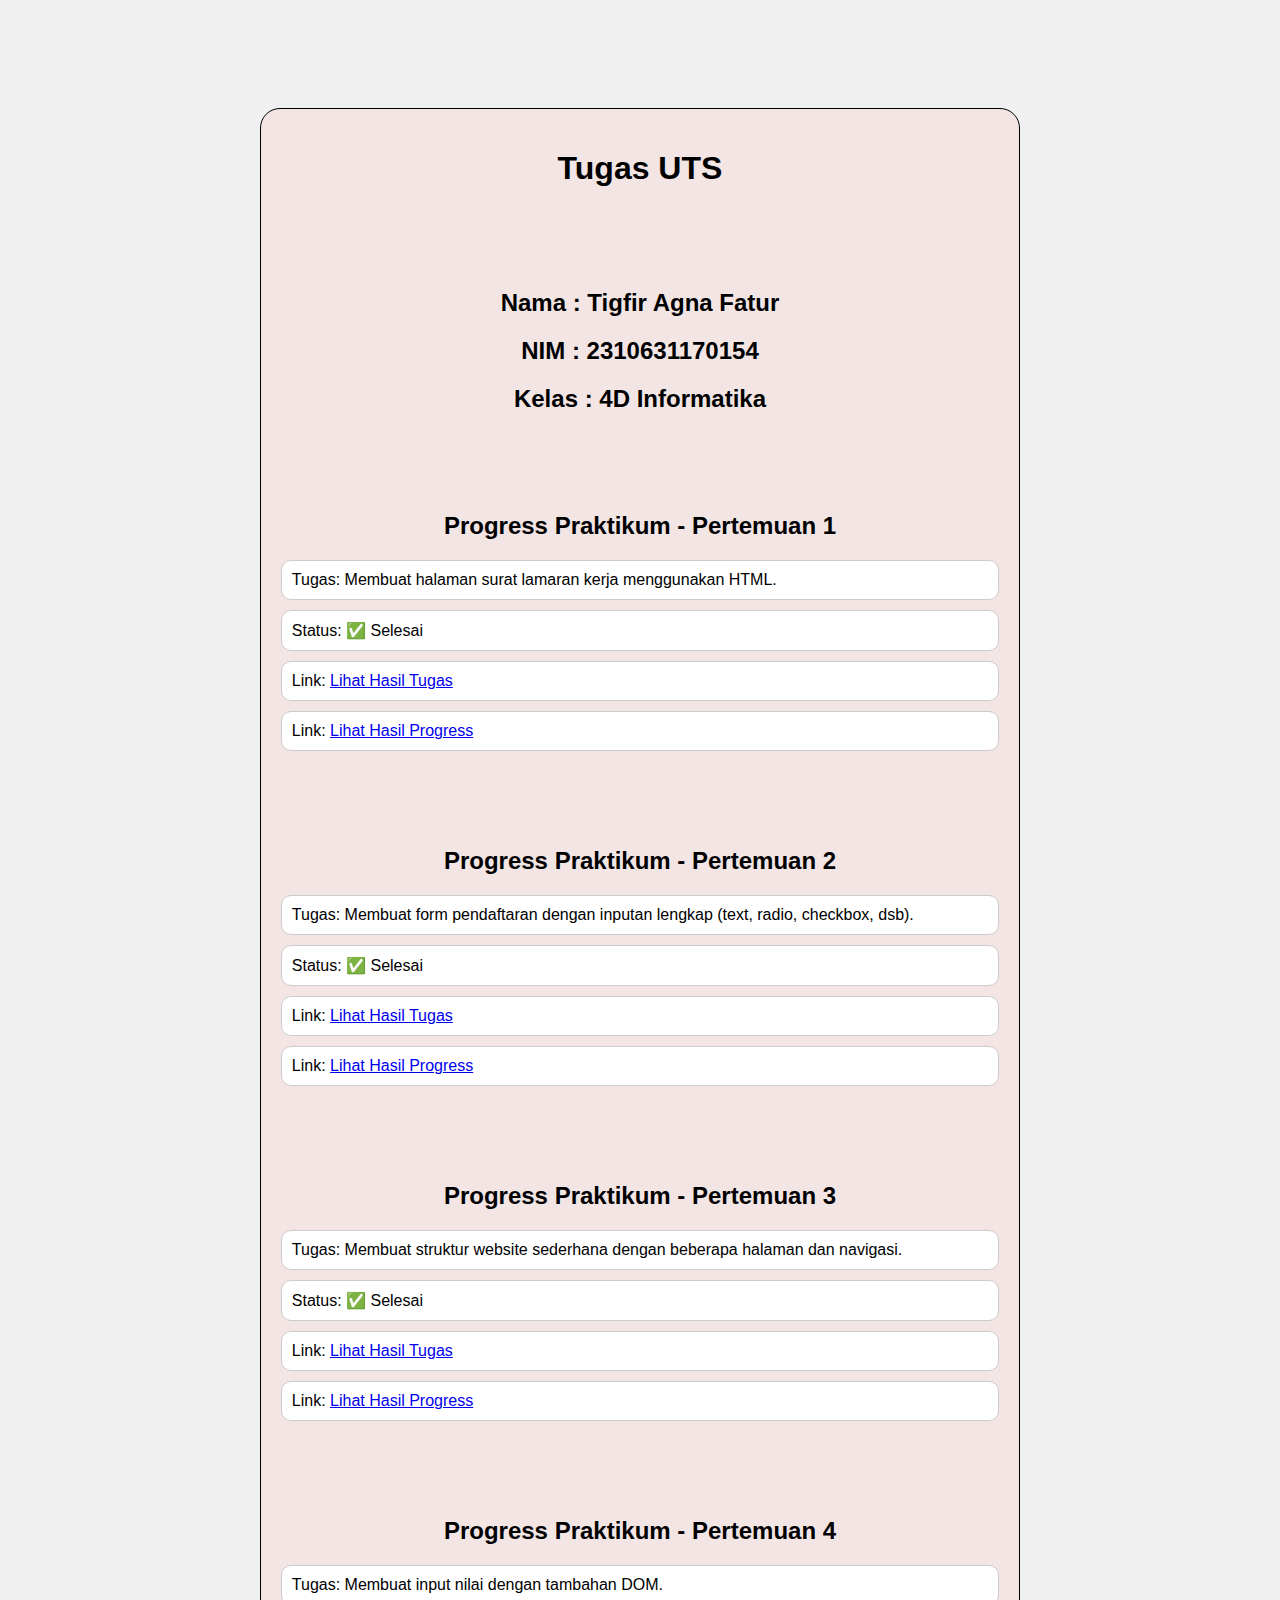
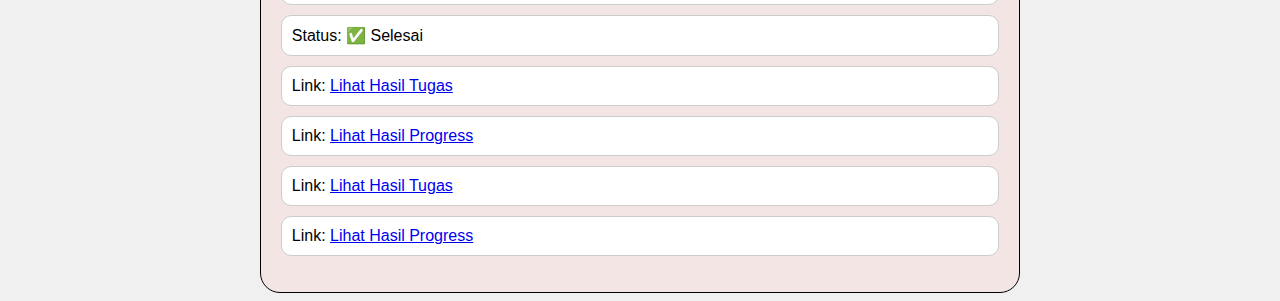
<file: index.html>
<!DOCTYPE html>
<html lang="en">
<head>
    <meta charset="UTF-8">
    <meta name="viewport" content="width=device-width, initial-scale=1.0">
    <title>Document</title>
    <style>
        body {
            background-color: #f0f0f0;
            font-family: Arial, sans-serif;
            justify-content: center;
            display: flex;
            align-items: center;
        }

        .judul {
            color: black;
        }
        
        .container {
            margin-top: 100px;
            background-color: #f2e5e4;
            border: 1px solid black;
            border-radius: 20px;
            width: 60%;
        }

        .head-conteiner {
            padding: 20px;
            text-align: center;
        }

        .identitas {
            padding: 20px;
            text-align: center;
            margin-top: 20px;   
        }   

        .list-tugas {
            padding: 20px;
            text-align: center;
            margin-top: 20px;   
        }

        .list-tugas ul {
            list-style-type: none;
            padding: 0;    
            gap: 15px;
            display: flex;
            flex-direction: column;
            align-items: center;
        }

        .progress {
            padding: 20px;
            margin-top: 20px;
        }

        .progress h2 {
            text-align: center;
        }

        .progress ul {
            list-style-type: none;
            padding-left: 0;
            display: flex;
            flex-direction: column;
            gap: 10px;
        }

        .progress ul li {
            background-color: #ffffff;
            border: 1px solid #ccc;
            border-radius: 10px;
            padding: 10px;
        }
    </style>
</head>
<body>
    <div class="container">   
        <div class="head-conteiner"> 
            <h1 class="judul">Tugas UTS</h1>
        </div>

        <div class="identitas">
            <h2>Nama : Tigfir Agna Fatur</h2>
            <h2>NIM : 2310631170154</h2>
            <h2>Kelas : 4D Informatika</h2>
        </div>

        <div class="progress">
            <h2>Progress Praktikum - Pertemuan 1</h2>
            <ul>
                <li>Tugas: Membuat halaman surat lamaran kerja menggunakan HTML.</li>
                <li>Status: ✅ Selesai</li>
                <li>Link: <a href="./pertemuan-1/lamaran.html">Lihat Hasil Tugas</a></li>
                <li>Link: <a href="./pertemuan-1/index.html">Lihat Hasil Progress</a></li>
            </ul>
        </div>

        <div class="progress">
            <h2>Progress Praktikum - Pertemuan 2</h2>
            <ul>
                <li>Tugas: Membuat form pendaftaran dengan inputan lengkap (text, radio, checkbox, dsb).</li>
                <li>Status: ✅ Selesai</li>
                <li>Link: <a href="./pertemuan-2/form-daftar.html">Lihat Hasil Tugas</a></li>
                <li>Link: <a href="./pertemuan-2/form.html">Lihat Hasil Progress</a></li>
            </ul>
        </div>

        <div class="progress">
            <h2>Progress Praktikum - Pertemuan 3</h2>
            <ul>
                <li>Tugas: Membuat struktur website sederhana dengan beberapa halaman dan navigasi.</li>
                <li>Status: ✅ Selesai</li>
                <li>Link: <a href="./pertemuan-3/tugas/index.html">Lihat Hasil Tugas</a></li>
                <li>Link: <a href="./pertemuan-3/materi/index.html">Lihat Hasil Progress</a></li>
            </ul>
        </div>

        <div class="progress">
            <h2>Progress Praktikum - Pertemuan 4</h2>
            <ul>
                <li>Tugas: Membuat input nilai dengan tambahan DOM.</li>
                <li>Status: ✅ Selesai</li>
                <li>Link: <a href="./pertemuan-6/tugas/index.html">Lihat Hasil Tugas</a></li>
                <li>Link: <a href="./pertemuan-6/internal/index.html">Lihat Hasil Progress</a></li>
                <li>Link: <a href="./pertemuan-6/tugas/index.html">Lihat Hasil Tugas</a></li>
                <li>Link: <a href="./pertemuan-6/kalkulator/index.html">Lihat Hasil Progress</a></li>
            </ul>
        </div>
    </div>
</body>
</html>
</file>
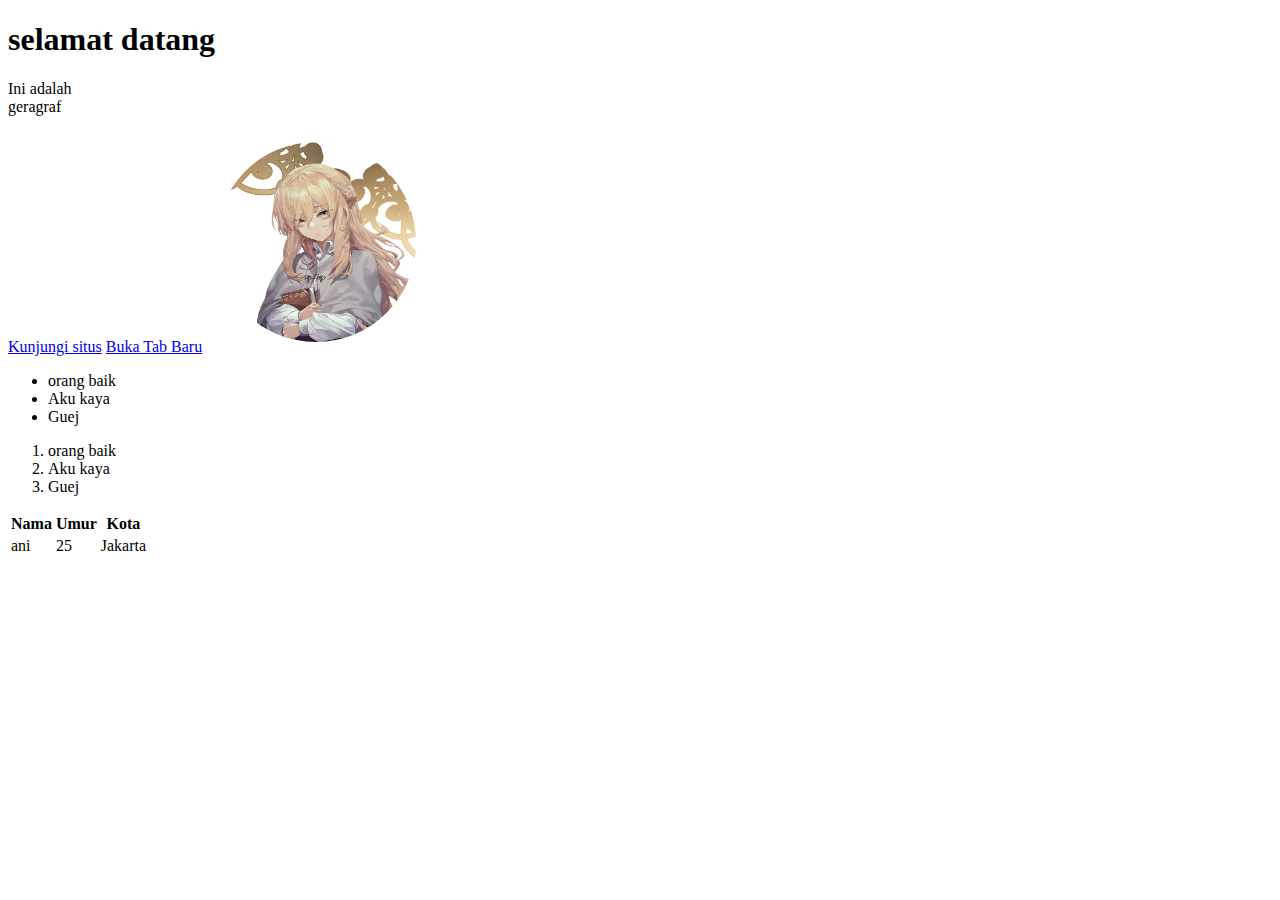
<file: pertemuan-1/index.html>
<!DOCTYPE html>
<html lang="en">
<head>
    <meta charset="UTF-8">
    <meta name="viewport" content="width=device-width, initial-scale=1.0">
    <title>Othinus</title>
</head>
<body>
    <h1>selamat datang</h1>
    <p>Ini adalah <br> geragraf</p>

    <a href="./lamaran.html">Kunjungi situs</a>
    <a href="./lamaran.html">Buka Tab Baru</a>
    <img src="./111233.png" alt="Gambar Othinus" width="200" height="200" style="border-radius: 50%; margin: 10px;"/>
    <ul>
        <li>orang baik</li>
        <li>Aku kaya</li>
        <li>Guej</li>
    </ul>   
    <ol>
        <li>orang baik</li>
        <li>Aku kaya</li>
        <li>Guej</li>
    </ol>
    <table>
        <tr>
            <th>Nama</th>
            <th>Umur</th>
            <th>Kota</th>
        </tr>
        <tr>
            <td>ani</td>
            <td>25</td>
            <td>Jakarta</td>
        </tr>
    </table>
</body>
</html>
</file>
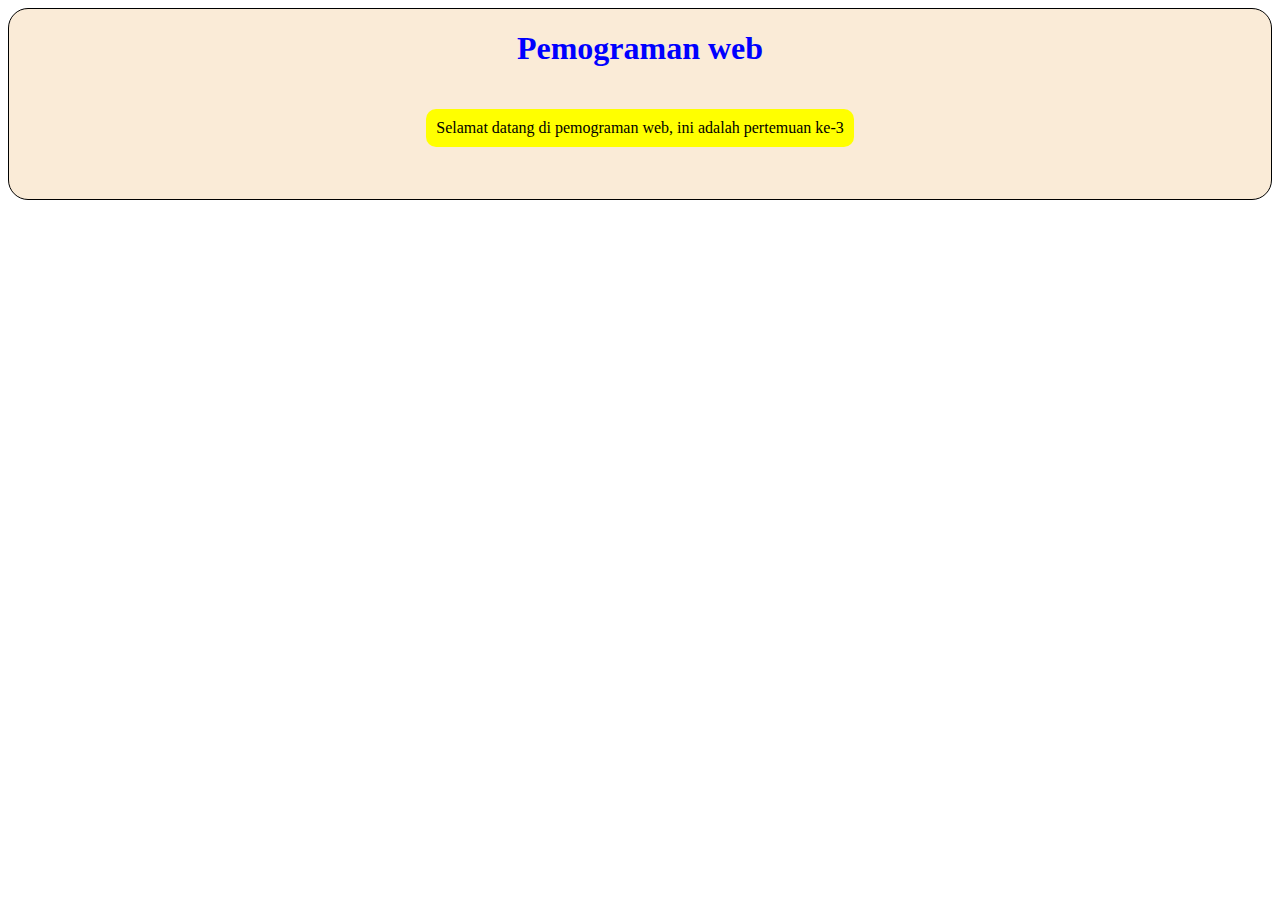
<file: pertemuan-3/materi/index.html>
<!DOCTYPE html>
<html lang="en">
<head>
    <meta charset="UTF-8">
    <meta name="viewport" content="width=device-width, initial-scale=1.0">
    <title>css</title>
    <link rel="stylesheet" href="style.css">
</head>
<body>
    <div class="container">
        
    <h1 class="text-1" style="color: blue;">Pemograman web</h1>
  
    <p class="continer-inner" style="background-color: yellow; padding: 10px; border-radius: 10px; text-align: center;">Selamat datang di pemograman web, ini adalah pertemuan ke-3</p>

    </p>
</div>
</body>
</html>
</file>
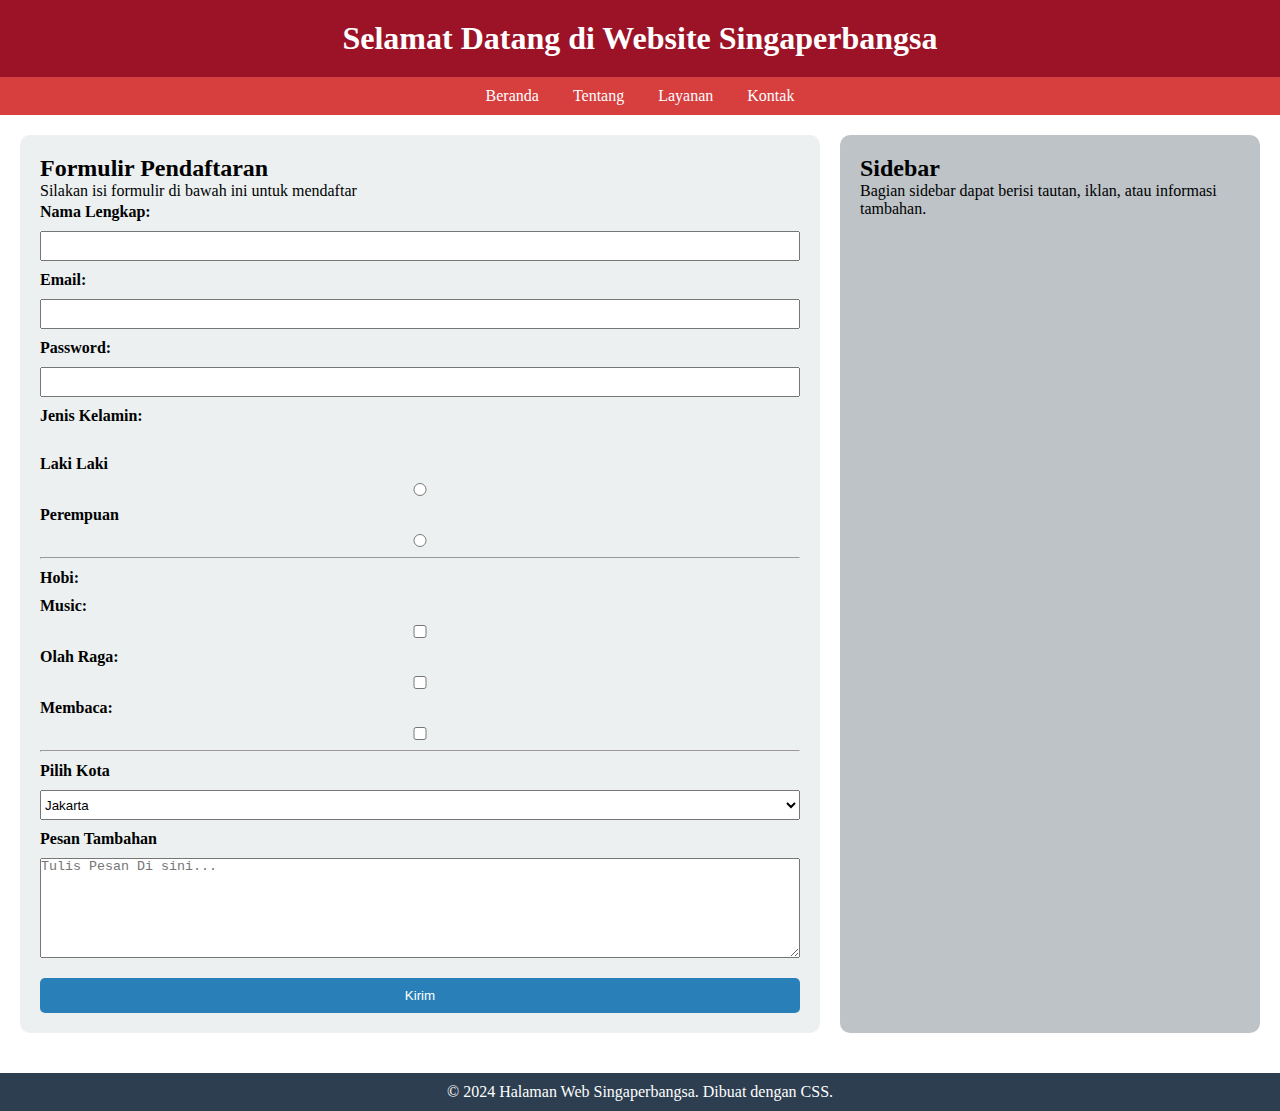
<file: pertemuan-3/tugas/index.html>
<!DOCTYPE html>
<html lang="en">

<head>
    <meta charset="UTF-8">
    <meta name="viewport" content="width=device-width, initial-scale=1.0">
    <title>Document</title>
    <link rel="stylesheet" href="style.css">
</head>

<body>

    <header>
        <h1>Selamat Datang di Website Singaperbangsa</h1>
    </header>

    <nav>
        <ul>
            <li><a href="#">Beranda</a></li>
            <li><a href="#">Tentang</a></li>
            <li><a href="#">Layanan</a></li>
            <li><a href="#">Kontak</a></li>
        </ul>
    </nav>



    <div class="container">
        <section class="content">
            <h2>Formulir Pendaftaran</h2>
            <p style="margin-bottom: 3px;">Silakan isi formulir di bawah ini untuk mendaftar</p>
            <form class="form-conteiner" action="submit">
                <label>Nama Lengkap:</label>
                <input class="text-field" type="text" />
                <label>Email:</label>
                <input class="text-field" type="email" />
                <label>Password:</label>
                <input class="text-field" type="password" />
                <label style="margin-bottom: 20px;">Jenis Kelamin:</label>
                <label>Laki Laki</label>
                <input type="radio" />
                <label>Perempuan</label>
                <input type="radio" />
                <hr>
                <label>Hobi:</label>
                <label>Music:</label>
                <input type="checkbox" />
                <label>Olah Raga:</label>
                <input type="checkbox" />
                <label>Membaca: </label>
                <input type="checkbox" />
                <hr>
                <label>Pilih Kota</label>
                <select class="text-field">
                    <option value="Jakarta">Jakarta</option>
                    <option value="Bandung">Bandung</option>
                    <option value="Surabaya">Surabaya</option>
                </select>
                <label> Pesan Tambahan</label>
                <textarea style="height: 100px;" placeholder="Tulis Pesan Di sini..." type="text"
                    id="pesaan"></textarea>
                <button class="btn">Kirim</button>

            </form>
        </section>
        <aside class="sidebar">
            <h2>Sidebar</h2>
            <p>Bagian sidebar dapat berisi tautan, iklan, atau informasi tambahan.</p>
        </aside>
    </div>

    <footer>
        <p>&copy; 2024 Halaman Web Singaperbangsa. Dibuat dengan CSS.</p>
    </footer>


</body>

</html>
</file>
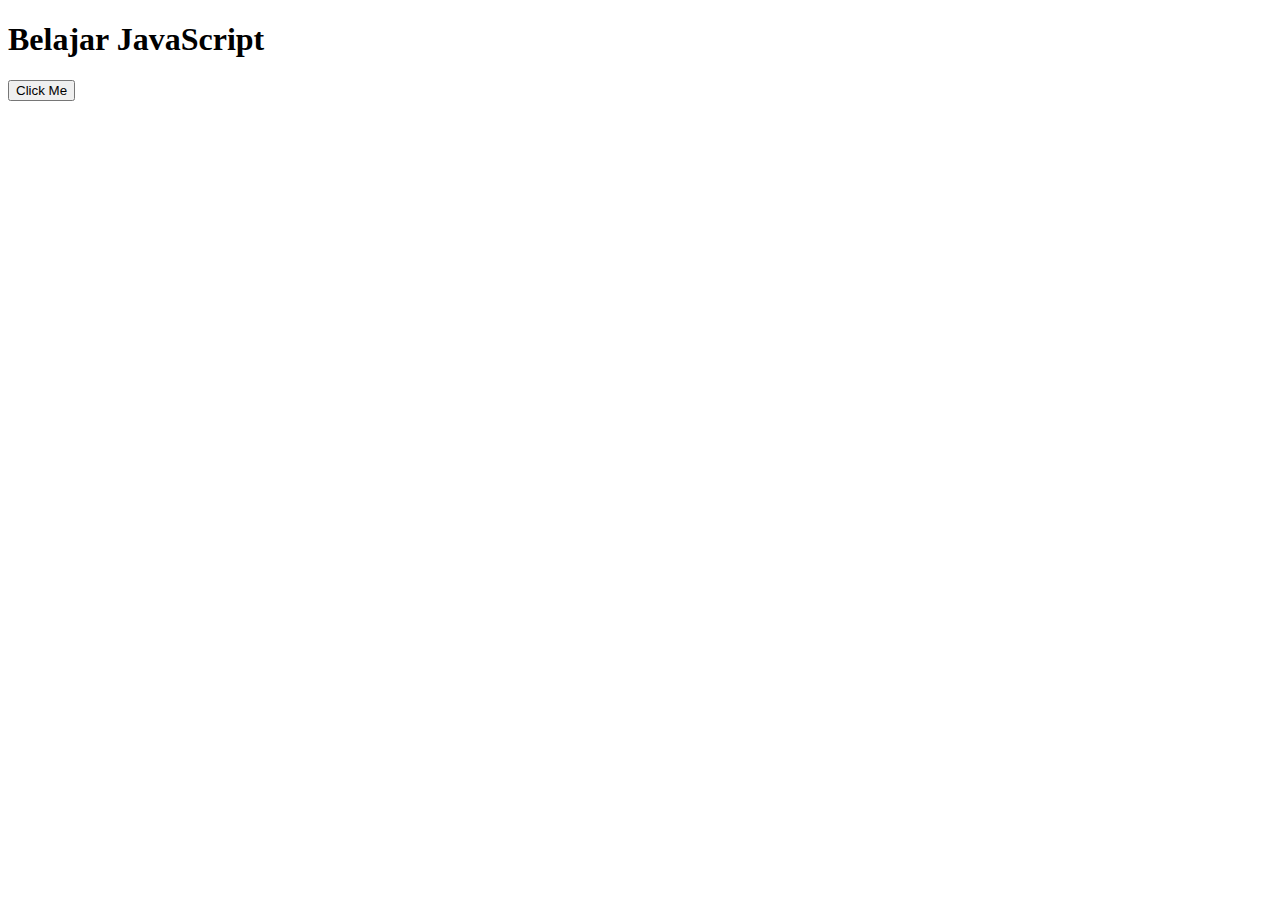
<file: pertemuan-6/internal/index.html>
<!DOCTYPE html>
<html lang="en">

<head>
    <meta charset="UTF-8">
    <meta name="viewport" content="width=device-width, initial-scale=1.0">
    <title>JavaScript</title>
</head>

<body>

    <h1 id="judul">Belajar JavaScript</h1>
    <button onclick="alert('')">
        Click Me
    </button>
    <script>
        <!-- function ubahText (){
            document.getElementById('judul').innerHTML = 'Hello World';
        }     -->

        function salam(){
            alert("aku jsht")
        }
        console.log("HItam")
    </script>
</body>

</html>
</file>
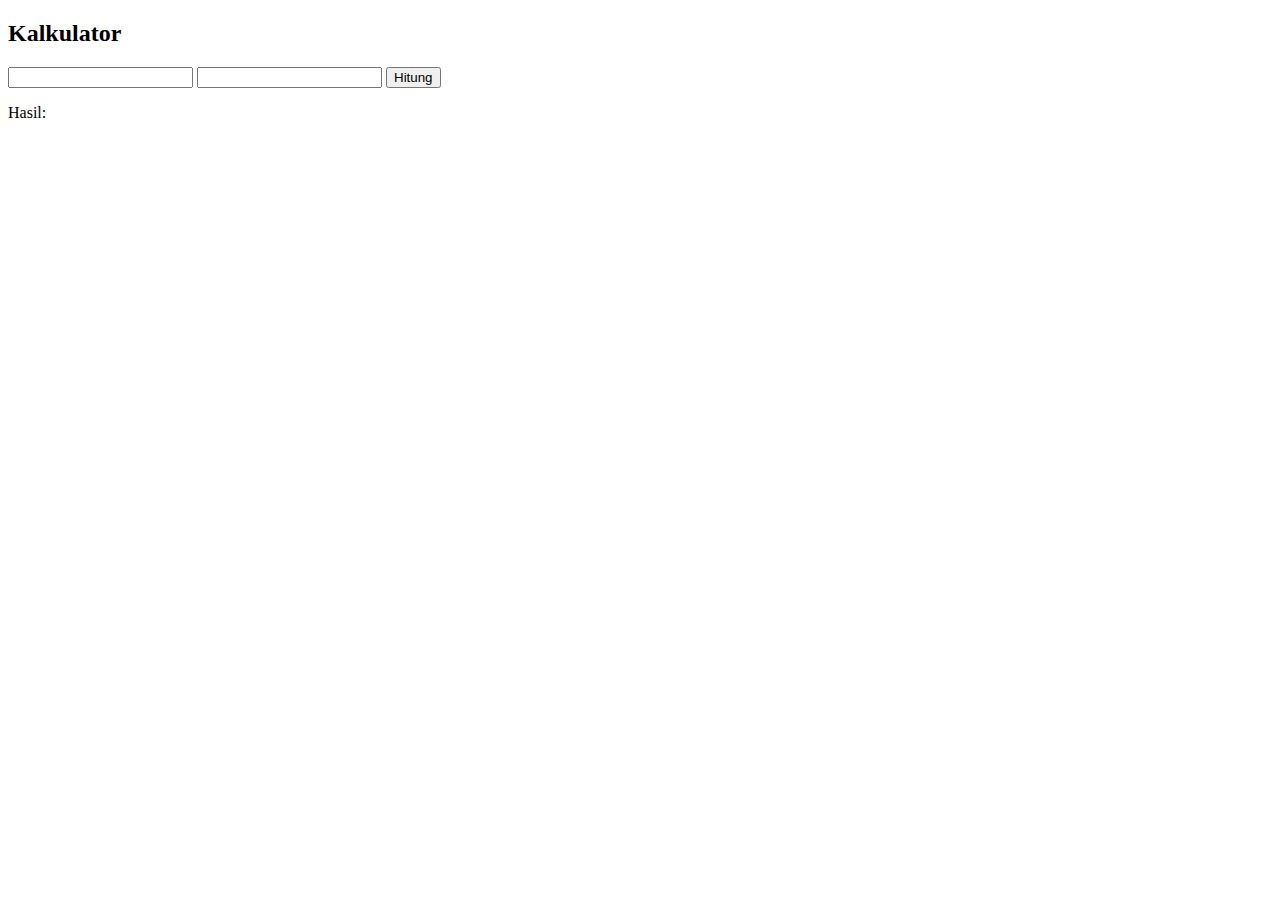
<file: pertemuan-6/kalkulator/index.html>
<!DOCTYPE html>
<html lang="en">
<head>
    <meta charset="UTF-8">
    <meta name="viewport" content="width=device-width, initial-scale=1.0">
    <title>Document</title>
</head>
<body>
    <h2>Kalkulator</h2>
    <input type="number" id="num1">
    <input type="number" id="num2">
    <button onclick="hitung()">Hitung</button>
    <p>Hasil: <span id="hasil"></span></p>
    <script>
        function hitung() {
            let num1 = document.getElementById("num1").value;
            let num2 = document.getElementById("num2").value;
            let hasil = parseInt(num1) + parseInt(num2);
            document.getElementById("hasil").innerText = hasil;
        }
    </script>
</body>
</html>
</file>
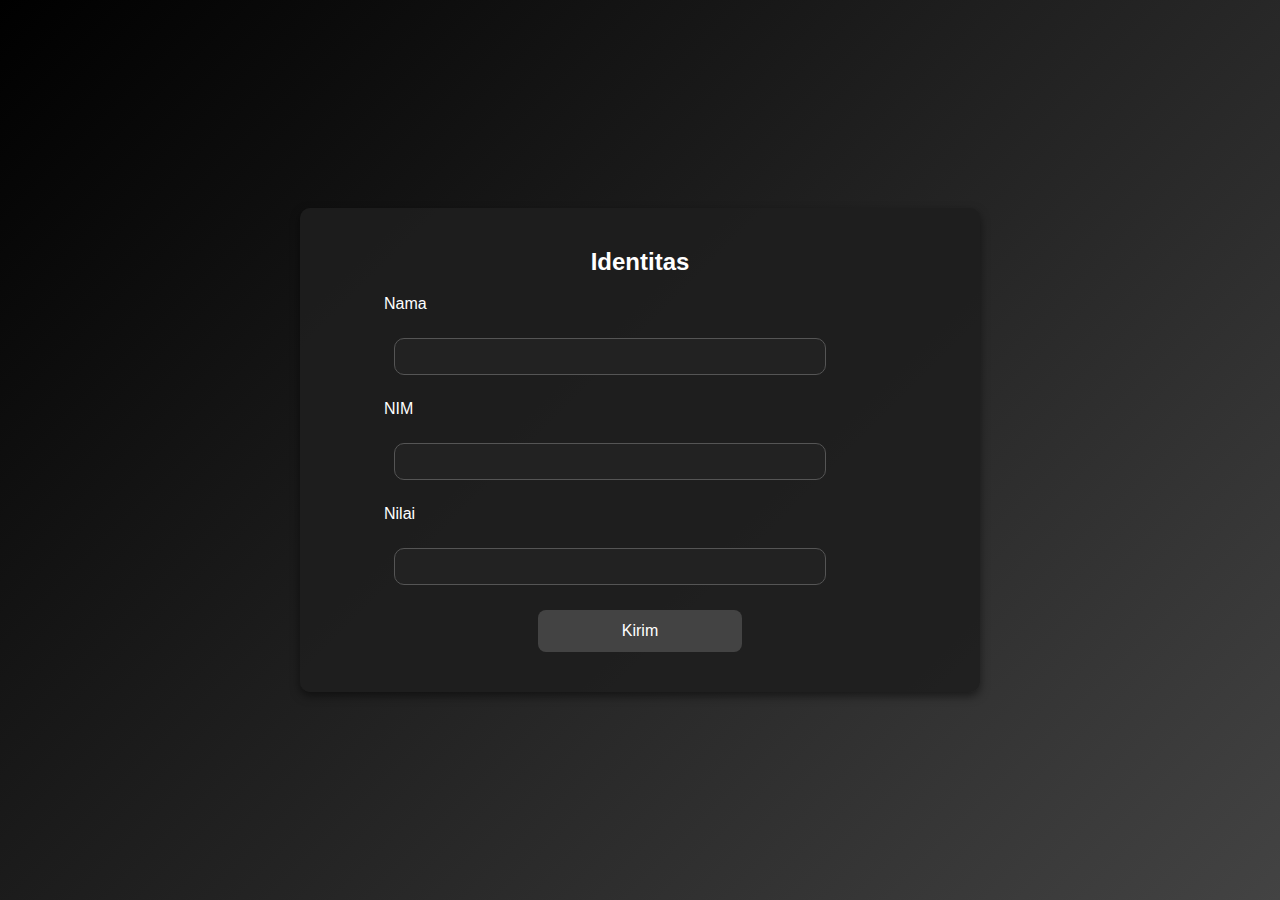
<file: pertemuan-6/tugas/index.html>
<!DOCTYPE html>
<html lang="en">

<head>
    <meta charset="UTF-8">
    <meta name="viewport" content="width=device-width, initial-scale=1.0">
    <title>Form Identitas</title>
    <link rel="stylesheet" href="style.css">
</head>

<body>
    <div class="container">
        <h2>Identitas</h2>
        <form class="form" id="formIdentitas" >
            <label for="nama">Nama</label>
            <input type="text" name="nama" id="nama" required>

            <label for="nim">NIM</label>
            <input type="text" name="nim" id="nim" required>

            <label for="nilai">Nilai</label>
            <input type="number" name="nilai" id="nilai" required>
            <div class="btn-conteiner">
            <button class="btn" type="submit">Kirim</button></div>
        </form>
        <h2 id="hiden" ">Hasil Nilai</h2>
        <table class="table" id="tb" border="1">
            <thead class="thead" id="tbHead" ">
                <tr>
                    <th>Nama</th>
                    <th>NIM</th>
                    <th>Nilai</th>
                </tr>
            </thead>
            <tbody class="tbody" id="tbBody"">
         
            </tbody>
        </table>
    </div>

    <script src="script.js"></script>
</body>

</html>
</file>
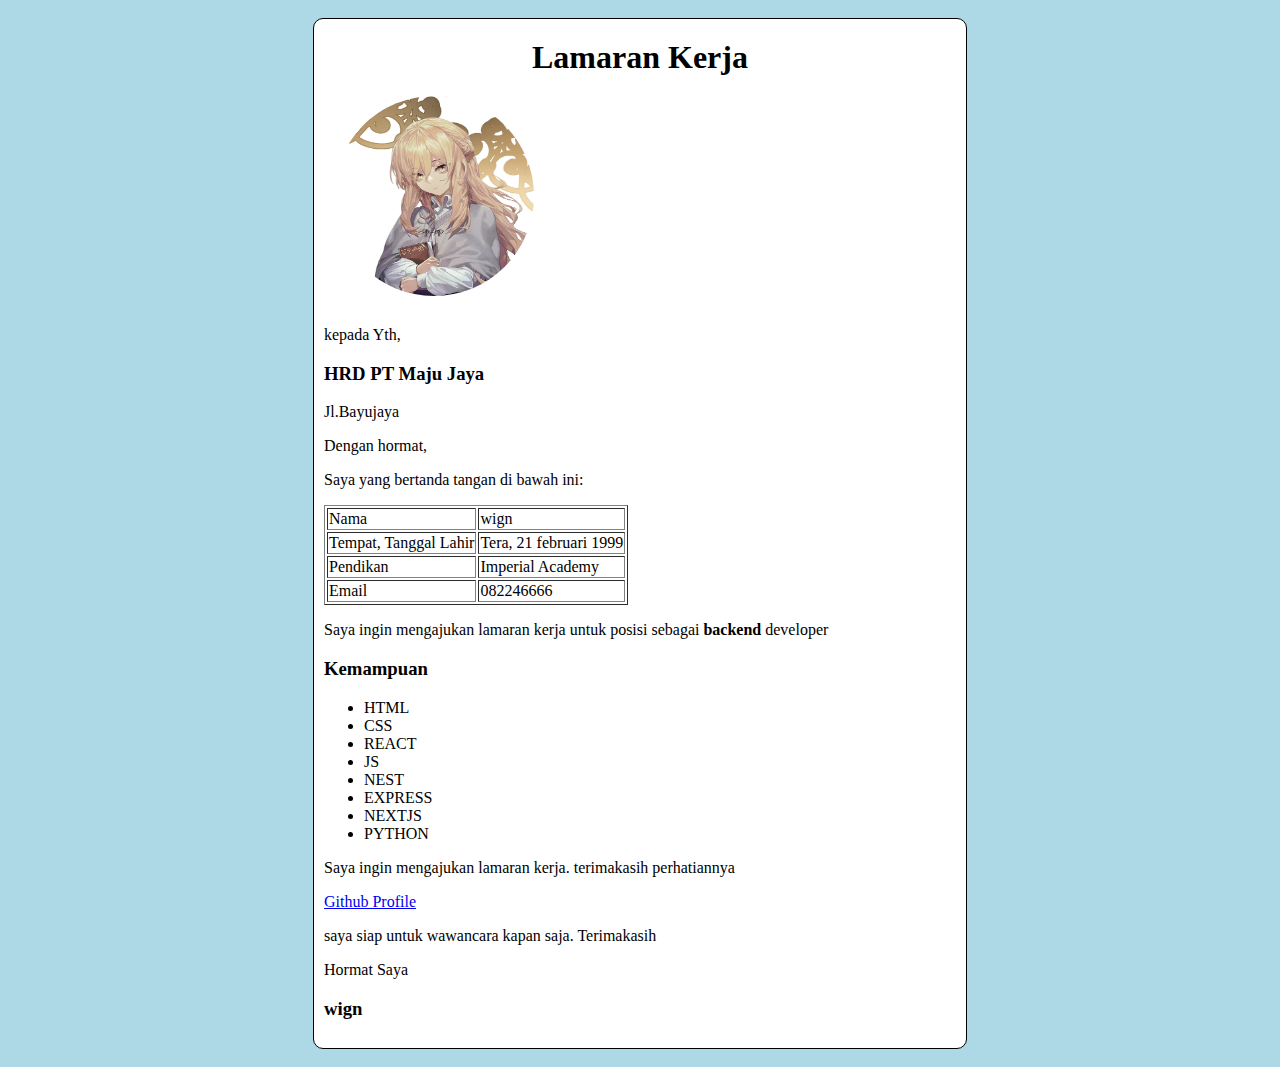
<file: pertemuan-1/lamaran.html>
<!DOCTYPE html>
<html lang="en">

<head>
    <meta charset="UTF-8">
    <meta name="viewport" content="width=device-width, initial-scale=1.0">
    <title>Document</title>
    <style>
        .heading {
            color: black;
            font-weight: bold;
            margin: 10px;
            text-align: center;
        }

        .img {
            border-radius: 50%;
            margin: 10px;
        }

        .container {
            margin: 10px;
            padding: 10px;
            border: 1px solid black;
            border-radius: 10px;
            background-color: white;
            width: 50%;


        }
    </style>
</head>

<body style="background-color: lightblue; align-items: center; justify-content: center; display:flex">
    <div class="container">
        <h1 class="heading">Lamaran Kerja</h1>
        <img width="200" height="200" class="img" src="./111233.png" />
        <p>kepada Yth,</p>
        <h3>HRD PT Maju Jaya</h3>
        <p>Jl.Bayujaya</p>
        <p>Dengan hormat,</p>
        <p>Saya yang bertanda tangan di bawah ini:</p>
        <div>
            <table border="1">
                <tr>
                    <td>Nama</td>
                    <td>wign</td>
                </tr>
                <tr>
                    <td>Tempat, Tanggal Lahir</td>
                    <td>Tera, 21 februari 1999</td>

                </tr>

                <tr>
                    <td>Pendikan</td>
                    <td>Imperial Academy</td>
                </tr>
                <tr>
                    <td>Email</td>
                    <td>082246666</td>
                </tr>
            </table>
            <p>Saya ingin mengajukan lamaran kerja untuk posisi sebagai <b>backend</b> developer</p>
            <h3>Kemampuan</h3>
            <ul>
                <li>HTML</li>
                <li>CSS</li>
                <li>REACT</li>
                <li>JS</li>
                <li>NEST</li>
                <li>EXPRESS</li>
                <li>NEXTJS</li>
                <li>PYTHON</li>

            </ul>
            <p>Saya ingin mengajukan lamaran kerja. terimakasih perhatiannya</p>
            <p><a href="https://github.com/wignn" target="_blank">Github Profile</a></p>
            <p>saya siap untuk wawancara kapan saja. Terimakasih</p>
            <p>Hormat Saya</p>
            <h3>wign</h3>
        </div>
    </div>
</body>

</html>
</file>
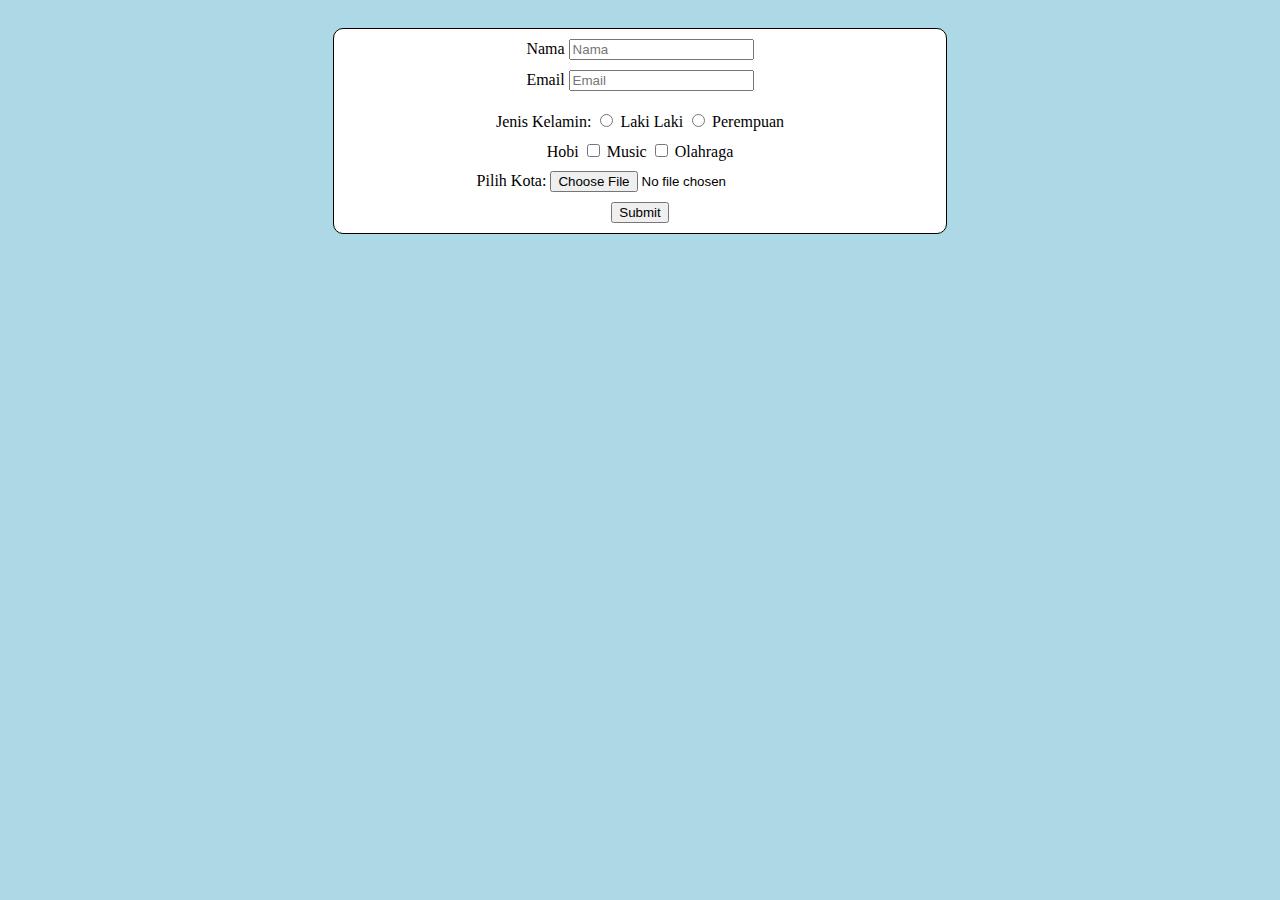
<file: pertemuan-2/form-daftar.html>
<!DOCTYPE html>
<html lang="en">

<head>
    <meta charset="UTF-8">
    <meta name="viewport" content="width=device-width, initial-scale=1.0">
    <title>Document</title>
    <style>
        .conteiner {
            display: flex;
            justify-content: center;
            align-self: start;
            border: 1px solid black;
            width: 50%;
            background-color: white;
            border-radius: 10px;
        }


        .form {
            display: flex;
            flex-direction: column;
            justify-content: center;
            align-items: center;
            margin: 10px;
            gap: 10px;
        }

        .body {
            padding: 20px;
            background-color: lightblue;
            align-items: center;
            justify-content: center;
            display: flex;
        }
    </style>
</head>

<body class="body">
    <div class="conteiner">
        <form action="" method="post" class="form">
            <label>
                Nama
                <input type="text" name="username" placeholder="Nama" id="nama" required>
            </label>
            <label>
                Email
                <input type="email" name="Email" placeholder="Email" id="nama" required />
            </label>
            <label>

            </label>
            <label>
                Jenis Kelamin:
                <label>
                    <input type="radio" name="laki-laki" value="laki-laki" />
                    Laki Laki</label>
                <label>
                    <input type="radio" name="laki-laki" value="perempuan" />
                    Perempuan
                </label>
            </label>
            <label>
                Hobi
                <label>
                    <input type="checkbox" name="laki-laki" value="laki-laki" /> Music</label>
                <label>
                    <input type="checkbox" name="laki-laki" value="perempuan" />
                    Olahraga
                </label>
            </label>

            <label>
                Pilih Kota: <input type="file" name="file" id="file" />
            </label>
            <a href="lamaran.html">
                <button type="button" ">
                Submit
            </button>
        </a>
        </form>
    </div>
</body>

</html>
</file>
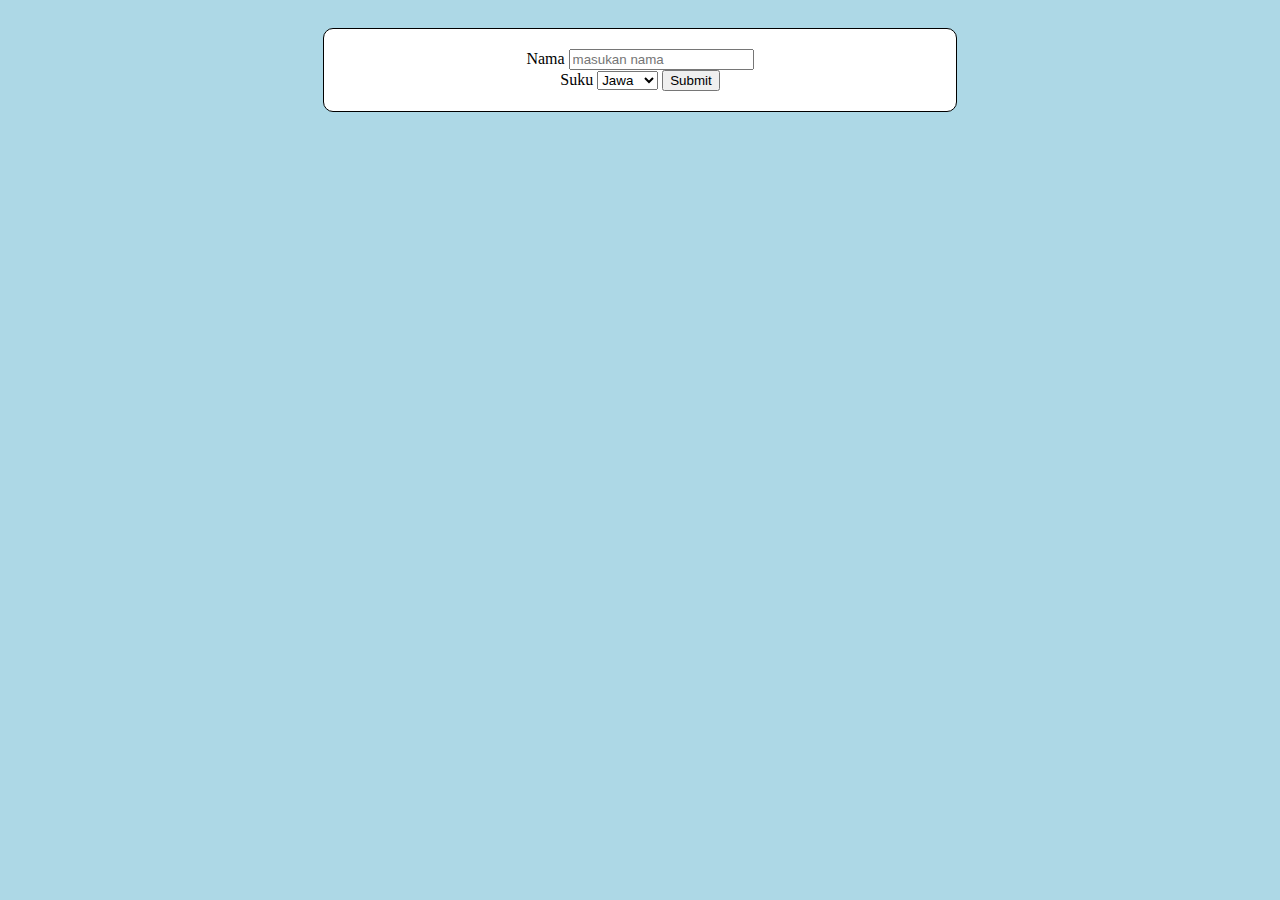
<file: pertemuan-2/form.html>
<!DOCTYPE html>
<html lang="en">
<head>
    <meta charset="UTF-8">
    <meta name="viewport" content="width=device-width, initial-scale=1.0">
    <title>Document</title>
    <style>
        .container {
            width: 50%;
            margin: 0 auto;
            padding: 10px;
            border: 1px solid black;
            border-radius: 10px;
            background-color: white;
        }
    </style>
</head>
<body style="padding: 20px; background-color: lightblue; align-items: center; justify-content: center; display:flex">
<div class="container" >
<form action="" method="get" style="justify-content: center; align-items: center; display: flex; flex-direction: column; margin: 10px;">
    <label for="nama">Nama
        <input type="text" name="username" placeholder="masukan nama" id="nama" required>
    </label>

    <label>Suku
    <select name="pilihan">
        <option value="Jawa">Jawa</option>
        <option value="Sunda">Sunda</option>
        <option value="Batak">Batak</option>
    </select>
    <a href="lamaran.html">
    <button  type="submit"  >Submit</button>
</a> 
</label>
</form>
</div>
</body>
</html>
</file>
<file: pertemuan-3/materi/style.css>
.text-1{
    color: blue;
    text-align: center;
}
.container{
    display: flex;
    flex-direction: column;
    justify-content: center;
    align-items: center;
    background-color: antiquewhite;
    border: 1px solid;
    border-radius: 20px;
}

.continer-inner {
    margin: 20px;

}


.nav-conteiner {
    justify-content: space-between;
    display: flex;
    
}
</file>
<file: pertemuan-3/tugas/style.css>
* {
    margin: 0;
    padding: 0;
    box-sizing: border-box;
    
} 
 
 
 header {
    background-color: #9c1328;
    color: white;
    text-align: center;
    padding: 20px;
 }
 
 
 
 
 nav {
    background-color: #d73e3e;
    padding: 10px;
    text-align: center;
 }
 
 
 nav ul {
    list-style: none;
  }
 
 
 nav ul li {
    display: inline;
    margin: 0 15px;
  }
 
 
 nav ul li a {
    color: white;
    text-decoration: none;
 }
 
 
 label {
   font-weight: bold;
 }
 
 .container {
    display: flex;
    justify-content: space-between;
    padding: 20px;
   
 }
  
 .content {
    flex: 2;
    padding: 20px;
    background-color: #ECF0F1;
    border-radius: 10px;
    
 }
  
 .sidebar {
    flex: 1;
    padding: 20px;
    background-color: #BDC3C7;
    border-radius: 10px;
    margin-left: 20px;
 }
 
 
 footer {
    text-align: center;
    padding: 10px;
    background-color: #2C3E50;
    color: white;
    margin-top: 20px;
 }
 
 
 .btn {
    display: inline-block;
    padding: 10px 20px;
    background-color: #2980B9;

    color: white;
    text-decoration: none;
    border-radius: 5px;
    margin-top: 10px;
    border: none;
    cursor: pointer;
    transition: background-color 0.3s ease-in-out, transform 0.2s ease-in-out;
 }
 
 .text-field {
   height: 30px;
 }

 .btn:hover {
   background-color: #db343f;
    transform: scale(1.1);
 }
 
 .form-conteiner {
   display: flex;
   flex-direction: column;
   gap: 10px;
 }
</file>
<file: pertemuan-6/tugas/style.css>
body {
    font-family: Arial, sans-serif;
    margin: 0;
    padding: 0;
    height: 100vh; 
    display: flex;
    justify-content: center;
    align-items: center;
    background: linear-gradient(135deg, #000000, #434343);
    color: white; 
}

#hiden{
    display: none;
}

.container {
    width: 50%;
    padding: 20px;
    margin: 20px auto;
    border-radius: 10px;
    background: rgba(30, 30, 30, 0.9);
    color: white; 

    align-items: center;
    display: flex;
    flex-direction: column;
    box-shadow: 0px 4px 10px rgba(0, 0, 0, 0.5); 
}

.form {
    width: 80%;
    display: flex;
    flex-direction: column;
    gap: 15px;
}
.container input {
    width: 80%;
    padding: 10px;
    margin: 10px;
    border-radius: 10px;
    border: 1px solid #555; 
    background: #222; 
    color: white;
}


.btn-conteiner{
    display: flex;
    justify-content: center;
    gap: 10px;
    align-items: center;
}


button {
    width: 40%;
    padding: 12px 20px;
    border: none;
    border-radius: 8px;
    background-color: #434343;
    color: white;
    font-size: 16px;
    cursor: pointer;
    transition: 0.3s;
}

button:hover {
    background-color: #41444f;
}




.table {
    width: 80%;
    margin-top: 20px;
    border-collapse: collapse;
    box-shadow: 0px 4px 10px rgba(0, 0, 0, 0.2);
    border-radius: 10px;
    overflow: hidden;
    background: rgba(255, 255, 255, 0.2);
}

.thead {
    background: #292b30;    
    color: white;
    font-weight: bold;
    text-align: left;
    display: none;
}

.thead th {
    padding: 12px;
}

.tbody {
    display: none;
}

.tbody tr {
    transition: background 0.3s ease;
}

.tbody td {
    padding: 10px;
    border-bottom: 1px solid #ccc;
}

.tbody tr:hover {
    background: rgba(0, 0, 0, 0.1);
}

.tbody tr:nth-child(even) {
    background: rgba(255, 255, 255, 0.3);
}
</file>
